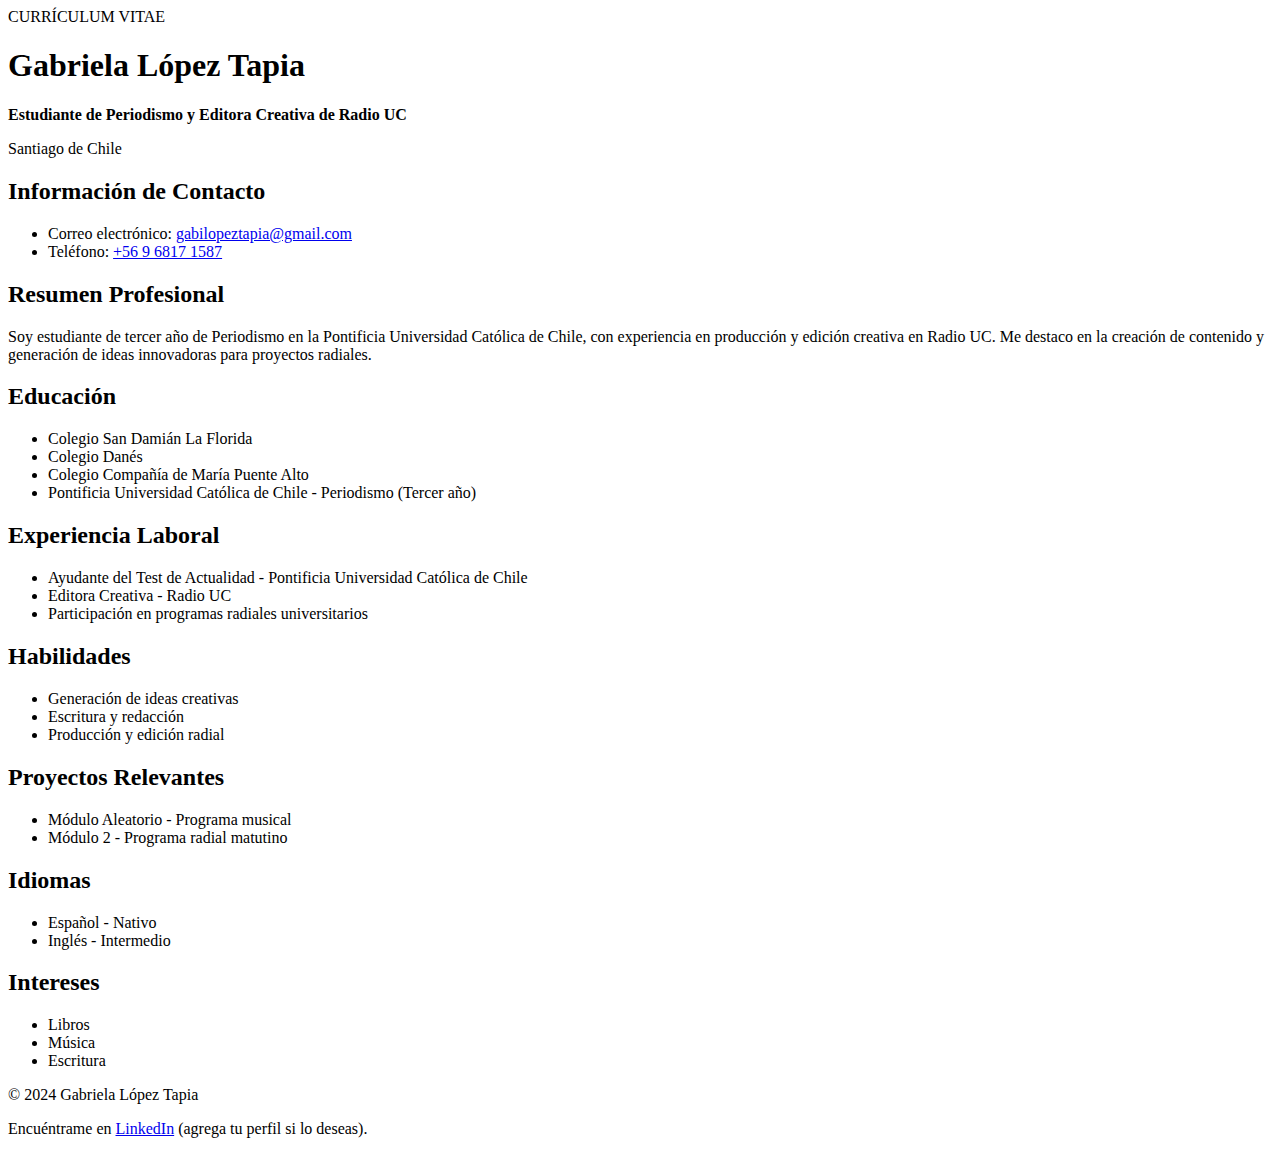
<file: docs/index.html>
<!DOCTYPE html>
  <html lang="es">
  <head>
    CURRÍCULUM VITAE
    <link href="estilo.css" rel="stylessheet" />
  </head>
  <body>
     <header>
          <h1>Gabriela López Tapia</h1>
  <p><strong>Estudiante de Periodismo y Editora Creativa de Radio UC</strong></p>
          <p>Santiago de Chile</p>
      </header>
  
      <section>
          <h2>Información de Contacto</h2>
          <ul>
              <li>Correo electrónico: <a href="mail to:gabilopeztapia@gmail.com">gabilopeztapia@gmail.com</a></li>
              <li>Teléfono: <a href="tel:+56968171587">+56 9 6817 1587</a></li>
          </ul>
      </section>
  
      <section>
          <h2>Resumen Profesional</h2>
          <p>Soy estudiante de tercer año de Periodismo en la Pontificia Universidad Católica de Chile, con experiencia en producción y edición creativa en Radio UC. Me destaco en la creación de contenido y generación de ideas innovadoras para proyectos radiales.</p>
      </section>
  
      <section>
          <h2>Educación</h2>
          <ul>
              <li>Colegio San Damián La Florida</li>
              <li>Colegio Danés</li>
              <li>Colegio Compañía de María Puente Alto</li>
              <li>Pontificia Universidad Católica de Chile - Periodismo (Tercer año)</li>
          </ul>
      </section>
  
      <section>
          <h2>Experiencia Laboral</h2>
          <ul>
              <li>Ayudante del Test de Actualidad - Pontificia Universidad Católica de Chile</li>
              <li>Editora Creativa - Radio UC</li>
              <li>Participación en programas radiales universitarios</li>
          </ul>
      </section>
  
      <section>
          <h2>Habilidades</h2>
          <ul>
              <li>Generación de ideas creativas</li>
              <li>Escritura y redacción</li>
              <li>Producción y edición radial</li>
          </ul>
      </section>
  
      <section>
          <h2>Proyectos Relevantes</h2>
          <ul>
              <li>Módulo Aleatorio - Programa musical</li>
              <li>Módulo 2 - Programa radial matutino</li>
          </ul>
      </section>
  
      <section>
          <h2>Idiomas</h2>
          <ul>
              <li>Español - Nativo</li>
              <li>Inglés - Intermedio</li>
          </ul>
      </section>
  
      <section>
          <h2>Intereses</h2>
          <ul>
              <li>Libros</li>
              <li>Música</li>
              <li>Escritura</li>
          </ul>
      </section>
  
      <footer>
          <p>© 2024 Gabriela López Tapia</p>
          <p>Encuéntrame en <a href="https://www.linkedin.com" target="_blank">LinkedIn</a> (agrega tu perfil si lo deseas).</p>
      </footer>
  </body>
  </html>
</file>
<file: docs/estilo.css>
body{
background-color: thistle;
}
</file>
